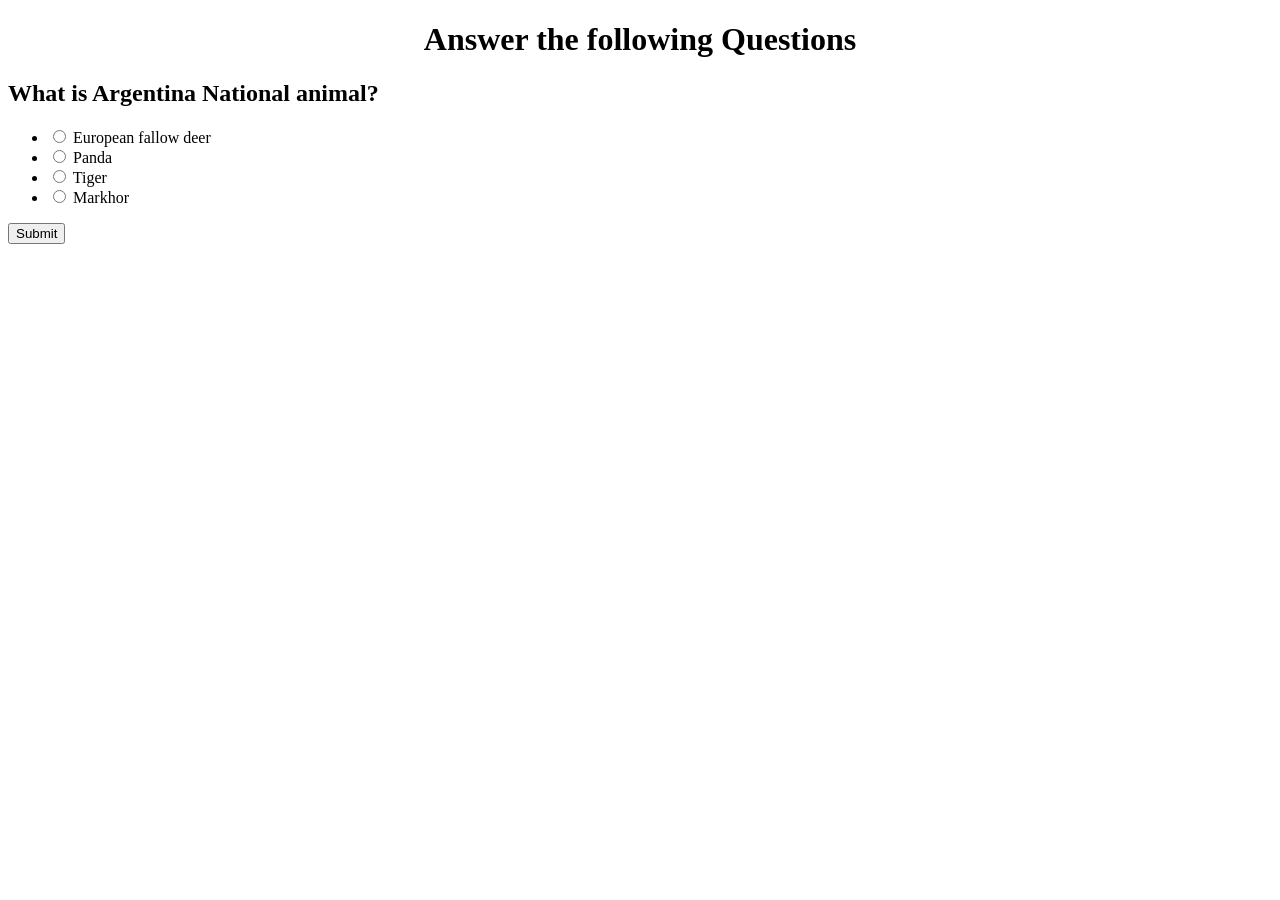
<file: Quiz Game/index.html>
<!DOCTYPE html>
<html lang="en">
<head>
  <meta charset="UTF-8">
  <meta http-equiv="X-UA-Compatible" content="IE=edge">
  <meta name="viewport" content="width=device-width, initial-scale=1.0">

  <title>Quiz App</title>
</head>
<body>
  <center>
    <h1 > Answer the following Questions</h1> 
  </center>
  <div class="quiz-container" id="quiz">
    <div class="quiz-header">
      <h2 id="question">Question Text</h2>
      <ul>
        <li>
          <input type="radio" name="answer" id="a" class="answer">
          <label for="a" id="a_text">Answer</label>
        </li>

        <li>
          <input type="radio" name="answer" id="b" class="answer">
          <label for="b" id="b_text">Answer</label>
        </li>

        <li>
          <input type="radio" name="answer" id="c" class="answer">
          <label for="c" id="c_text">Answer</label>
        </li>

        <li>
          <input type="radio" name="answer" id="d" class="answer">
          <label for="d" id="d_text">Answer</label>
        </li>

      </ul>
    </div>

    <button id="submit">Submit</button>

  </div>


  <script src="script.js"></script>
  
</body>
</html>
</file>
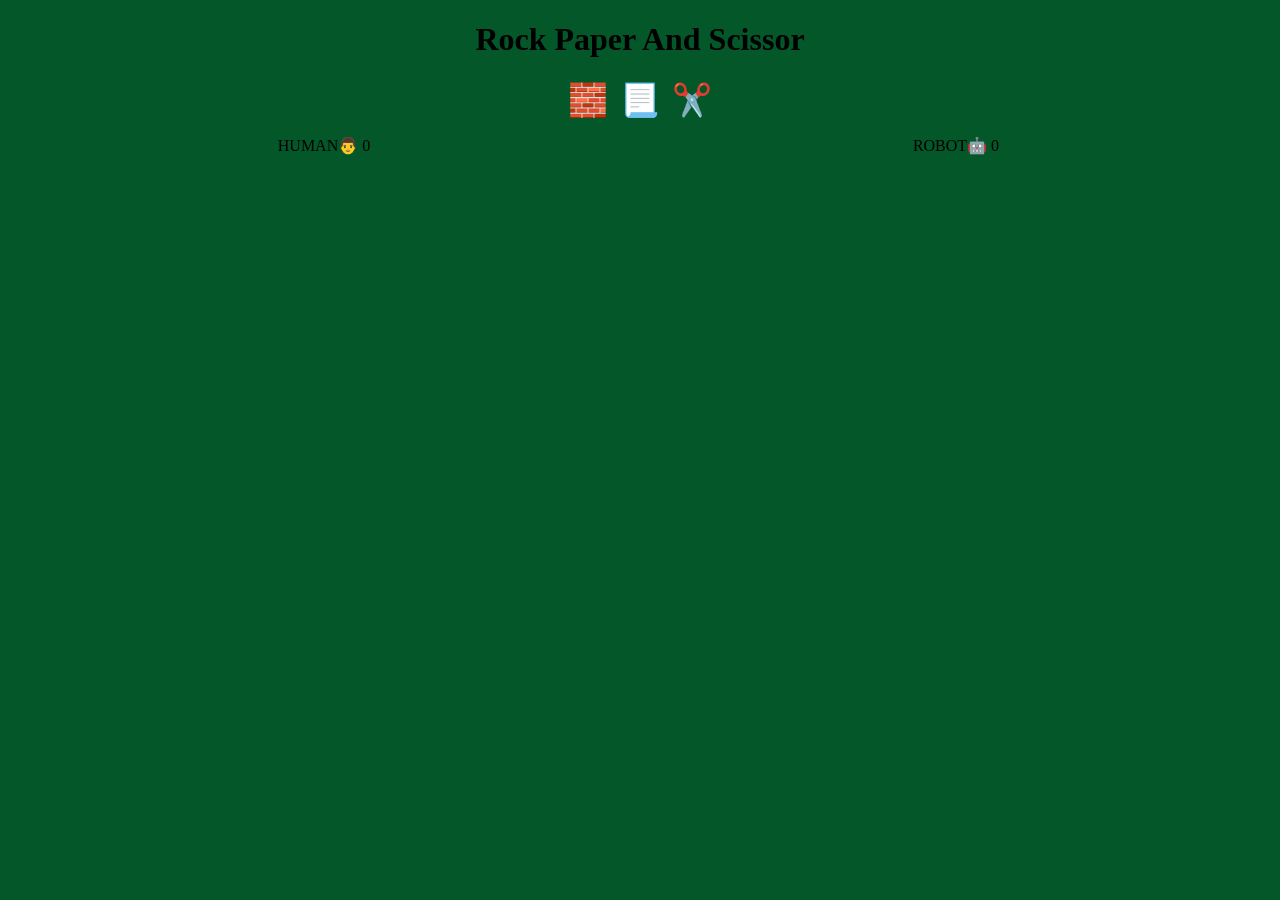
<file: Rock Paper Scisscor/index.html>
<!DOCTYPE html>
<html lang="en">

<head>
  <meta charset="UTF-8">
  <meta name="viewport" content="width=device-width, initial-scale=1.0">
  <meta http-equiv="X-UA-Compatible" content="ie=edge">
  <title>GAME</title>
  <link rel="stylesheet" href="styles.css">
  <script src="script.js" defer></script>
</head>

<body>
  <h1 style="text-align:center;">Rock Paper And Scissor</h1>
  <div class="choices">
    <button class="choice" data-selection="rock">🧱 </button>
    <button class="choice" data-selection="paper">📃</button>
    <button class="choice" data-selection="scissors">✂️</button>
  </div>
  <div class="results">
    <div>HUMAN👨
       <span class="result-score" data-your-score>0</span>

    </div>
    <div data-final-column>
     ROBOT🤖
      <span class="result-score" data-computer-score>0</span>
    </div>

  </div>
</body>

</html>
</file>
<file: Rock Paper Scisscor/styles.css>
body {
  background-color: rgb(4, 87, 41);
}

.choices {
  display: flex;
  justify-content: center;
  size: cm;
  /* center me agyi emojis */
}

.choice {
  background: none;
  border: none;
  outline: none;
    /* boxes emojis ke peeche se remove hogye */
  cursor: pointer;
  font-size: 2rem;
  transition: 100ms;
    /* will hover smoothley */
}

.choice:hover {
  transform: scale(1.2);
}

.results {
  margin-top: 1rem;
  display: grid;
  justify-content: center;
   /* Human or robot center hogya */
  grid-template-columns: repeat(2, 1fr);
    /* columns bngye  */
  justify-items: center;
  align-items: center;
}
</file>
